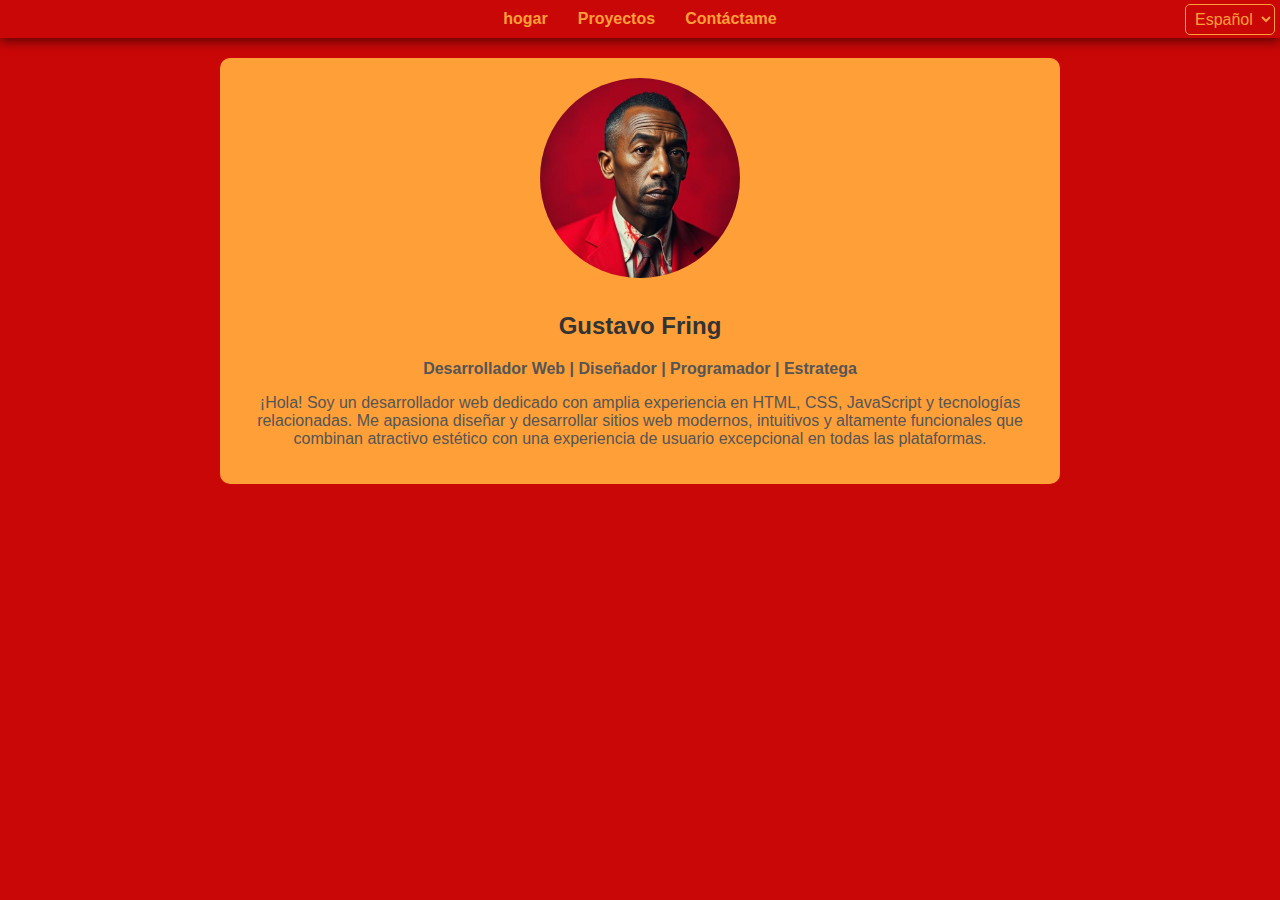
<file: index.html>
<!DOCTYPE html>
<html lang="es">

<head>
  <meta charset="UTF-8">
  <meta name="viewport" content="width=device-width, initial-scale=1.0">
  <title>Vida de Gus</title>
  <link rel="stylesheet" href="style.css">
</head>

<body>
  <nav class="navbar">
    <div class="language-selector">
      <select id="language" onchange="traducirIdioma()">
        <option value="en">English</option>
        <option value="es" selected>Español</option>
      </select>
    </div>
    <div class="menu">
      <a id="nav-home" href="index.html"><strong>hogar</strong></a>
      <a id="nav-projects" href="indexproject.html"><strong>Proyectos</strong></a>
      <a id="nav-contact" href="indexcontact.html"><strong>Contáctame</strong></a>
    </div>
  </nav>

  <section>
    <img src="output.jpg" alt="Gus Fring">
    <h2 id="name">Gustavo Fring</h2>
    <p><strong id="title">Desarrollador Web | Diseñador | Programador | Estratega</strong></p>
    <p id="bio">¡Hola! Soy un desarrollador web dedicado con amplia experiencia en HTML, CSS, JavaScript y tecnologías relacionadas. Me apasiona diseñar y desarrollar sitios web modernos, intuitivos y altamente funcionales que combinan atractivo estético con una experiencia de usuario excepcional en todas las plataformas.</p>
  </section>

  <script>
    function traducirIdioma() {
      let idioma = document.getElementById("language").value;

      if (idioma === "es") {
        document.getElementById("name").innerText = "Gustavo Fring";
        document.getElementById("title").innerText = "Desarrollador Web | Diseñador | Programador | Estratega";
        document.getElementById("bio").innerText = "¡Hola! Soy un desarrollador web dedicado con amplia experiencia en HTML, CSS, JavaScript y tecnologías relacionadas. Me apasiona diseñar y desarrollar sitios web modernos, intuitivos y altamente funcionales que combinan atractivo estético con una experiencia de usuario excepcional en todas las plataformas.";

        document.getElementById("nav-home").innerText = "Inicio";
        document.getElementById("nav-projects").innerText = "Proyectos";
        document.getElementById("nav-contact").innerText = "Contáctame";
      } else {
        document.getElementById("name").innerText = "Gustavo Fring";
        document.getElementById("title").innerText = "Web Developer | Designer | Programmer | Mastermind";
        document.getElementById("bio").innerText = "Hello! I am a dedicated web developer with extensive expertise in HTML, CSS, JavaScript, and related technologies, driven by a strong passion for designing and developing modern, intuitive, and highly user-friendly websites that combine aesthetic appeal with seamless functionality to ensure an exceptional user experience across all platforms.";

        document.getElementById("nav-home").innerText = "Home";
        document.getElementById("nav-projects").innerText = "Projects";
        document.getElementById("nav-contact").innerText = "Contact Me";
      }
    }
  </script>

</body>
</html>
</file>
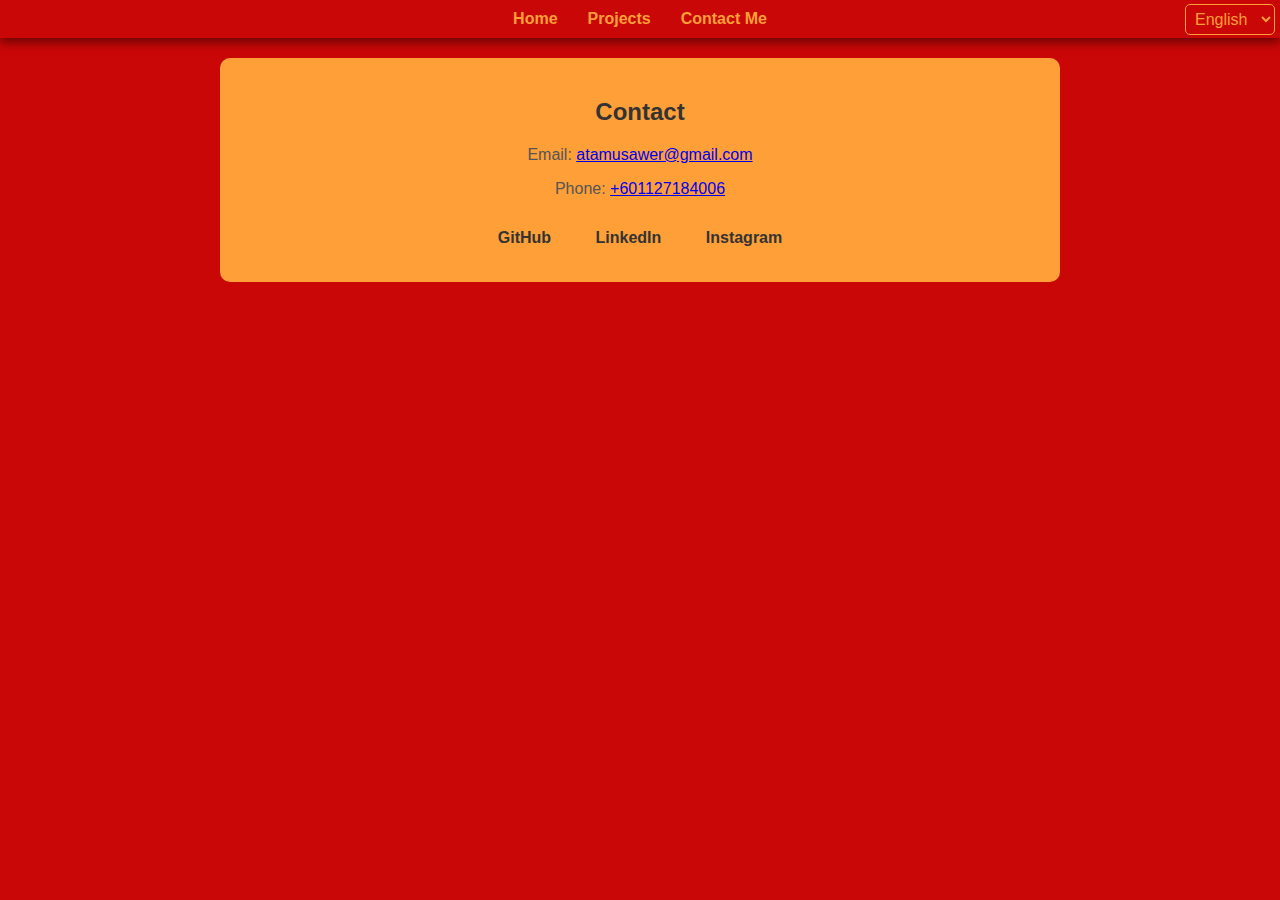
<file: indexcontact.html>
<!DOCTYPE html>
<html lang="en">
<head>
    <meta charset="UTF-8">
    <meta name="viewport" content="width=device-width, initial-scale=1.0">
    <title>Life of Gus</title>
    <link rel="stylesheet" href="style.css">
</head>
<body>
    <nav class="navbar">
        <div class="menu">
            <a href="index.html"><strong id="home">Home</strong></a>
            <a href="indexproject.html"><strong id="projects">Projects</strong></a>
            <a href="indexcontact.html"><strong id="contact">Contact Me</strong></a>
        </div>
        <div class="language-selector">
            <select id="language" onchange="changeLanguage()">
                <option value="en">English</option>
                <option value="es">Español</option>
            </select>
        </div>
    </nav>

    <section>
        <h2 id="contact-heading">Contact</h2>
        <p><span id="email-label">Email:</span> <a href="mailto:Atamusawer@gmail.com?subject=Hello!&body=I wanted to reach out..." id="email">atamusawer@gmail.com</a></p>
        <p><span id="phone-label">Phone:</span> <a href="tel:+1234567890" id="phone">+601127184006</a></p>
        <div class="social-links">
            <a href="https://docs.google.com/forms/d/e/1FAIpQLSepRwQkKXLC9wnJytTF2VKU41oWeC6rrEkmd2A2aE_zGV1vWQ/viewform?usp=header" id="Feedback">GitHub</a>
            <a href="https://linkedin.com/in/yourusername" target="_blank" id="linkedin">LinkedIn</a>
            <a href="https://www.instagram.com/muxawer/" target="_blank" id="instagram">Instagram</a>
        </div>
    </section>

    <script>
        function changeLanguage() {
            const language = document.getElementById('language').value;
            
            // English content
            const enContent = {
                home: 'Home',
                projects: 'Projects',
                contact: 'Contact Me',
                'contact-heading': 'Contact',
                'email-label': 'Email:',
                email: 'atamusawer@gmail.com',
                'phone-label': 'Phone:',
                phone: '+601127184006',
                Feedback: 'Feedback',
                linkedin: 'LinkedIn',
                instagram: 'Instagram'
            };
            
            // Spanish content
            const esContent = {
                home: 'Inicio',
                projects: 'Proyectos',
                contact: 'Contáctame',
                'contact-heading': 'Contacto',
                'email-label': 'Correo electrónico:',
                email: 'atamusawer@gmail.com',
                'phone-label': 'Teléfono:',
                phone: '+601127184006',
                Feedback: 'Comentarios',
                linkedin: 'LinkedIn',
                instagram: 'Instagram'
            };

            // Choose content based on language
            const content = language === 'es' ? esContent : enContent;

            // Update the page text content
            document.getElementById('home').textContent = content.home;
            document.getElementById('projects').textContent = content.projects;
            document.getElementById('contact').textContent = content.contact;
            document.getElementById('contact-heading').textContent = content['contact-heading'];
            document.getElementById('email-label').textContent = content['email-label'];
            document.getElementById('email').textContent = content.email;
            document.getElementById('phone-label').textContent = content['phone-label'];
            document.getElementById('phone').textContent = content.phone;
            document.getElementById('Feedback').textContent = content.Feedback;
            document.getElementById('linkedin').textContent = content.linkedin;
            document.getElementById('instagram').textContent = content.instagram;
        }
    </script>
</body>
</html>
</file>
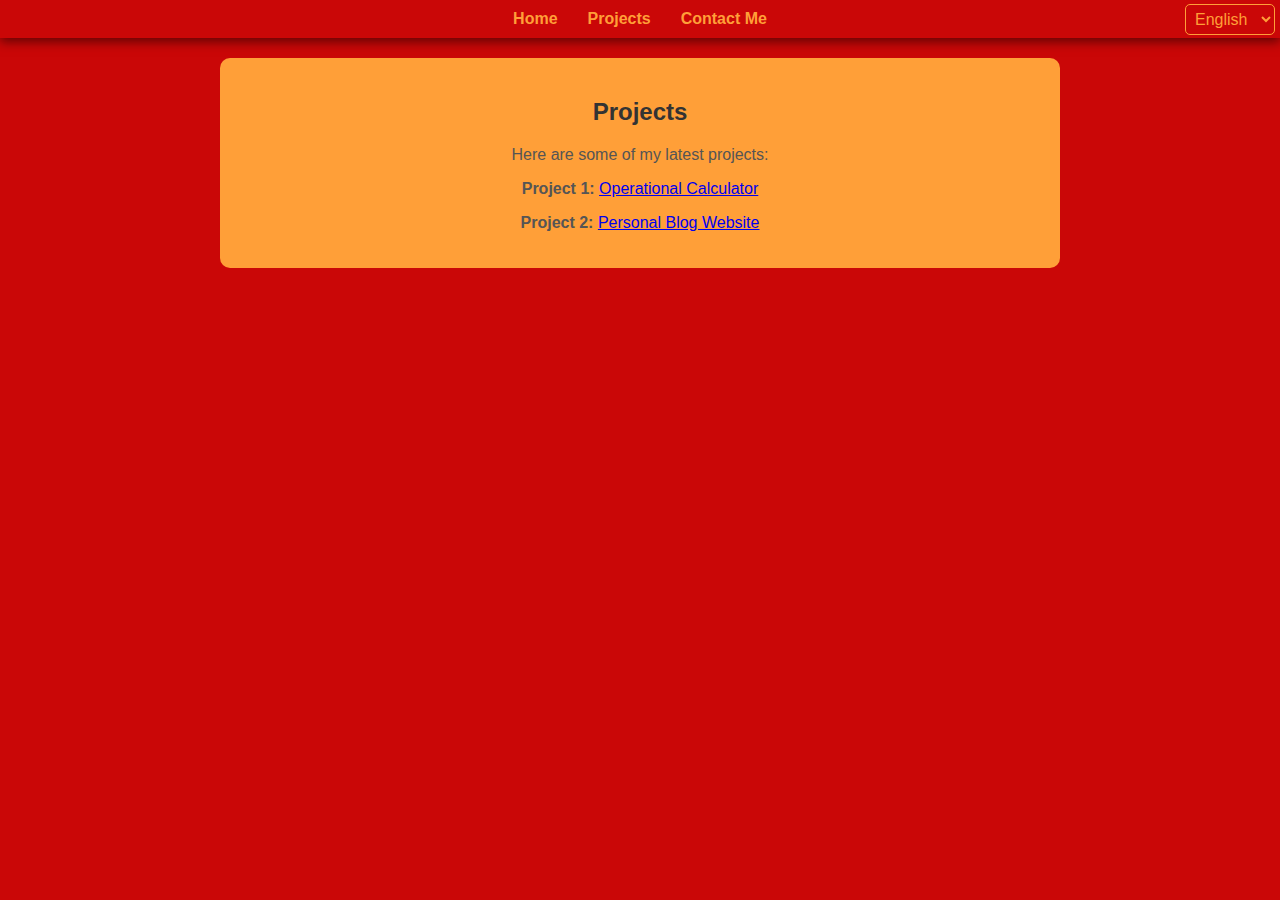
<file: indexproject.html>
<!DOCTYPE html>
<html lang="en">
<head>
    <meta charset="UTF-8">
    <meta name="viewport" content="width=device-width, initial-scale=1.0">
    <title>Life of Gus</title>
    <link rel="stylesheet" href="style.css">
</head>
<body>
    <nav class="navbar">
        <div class="menu">
            <a href="index.html"><strong id="home">Home</strong></a>
            <a href="indexproject.html"><strong id="projects">Projects</strong></a>
            <a href="indexcontact.html"><strong id="contact">Contact Me</strong></a>
        </div>
        <div class="language-selector">
            <select id="language" onchange="changeLanguage()">
                <option value="en">English</option>
                <option value="es">Español</option>
            </select>
        </div>
    </nav>

    <section>
        <h2 id="projects-heading">Projects</h2>
        <p id="intro-text">Here are some of my latest projects:</p>
        <p>
            <strong id="project1-title">Project 1:</strong>
            <a href="https://www.calculator.net/scientific-calculator.html" id="project1-link">Operational Calculator</a>
        </p>
        <p>
            <strong id="project2-title">Project 2:</strong>
            <a href="https://github.com/Muxawer/Python-artwork.git" id="project2-link">Personal Blog Website</a>
        </p>
    </section>

    <script>
        function changeLanguage() {
            const language = document.getElementById('language').value;

            // English content
            const enContent = {
                'projects-heading': 'Projects',
                'intro-text': 'Here are some of my latest projects:',
                'project1-title': 'Project 1:',
                'project1-link': 'Operational Calculator',
                'project2-title': 'Project 2:',
                'project2-link': 'Personal Blog Website'
            };

            // Spanish content
            const esContent = {
                'projects-heading': 'Proyectos',
                'intro-text': 'Aquí están algunos de mis proyectos más recientes:',
                'project1-title': 'Proyecto 1:',
                'project1-link': 'Calculadora Operacional',
                'project2-title': 'Proyecto 2:',
                'project2-link': 'Sitio Web del Blog Personal'
            };

            // Choose content based on language
            const content = language === 'es' ? esContent : enContent;

            // Update the page text content
            document.getElementById('projects-heading').textContent = content['projects-heading'];
            document.getElementById('intro-text').textContent = content['intro-text'];
            document.getElementById('project1-title').textContent = content['project1-title'];
            document.getElementById('project1-link').textContent = content['project1-link'];
            document.getElementById('project2-title').textContent = content['project2-title'];
            document.getElementById('project2-link').textContent = content['project2-link'];
        }
    </script>
</body>
</html>
</file>
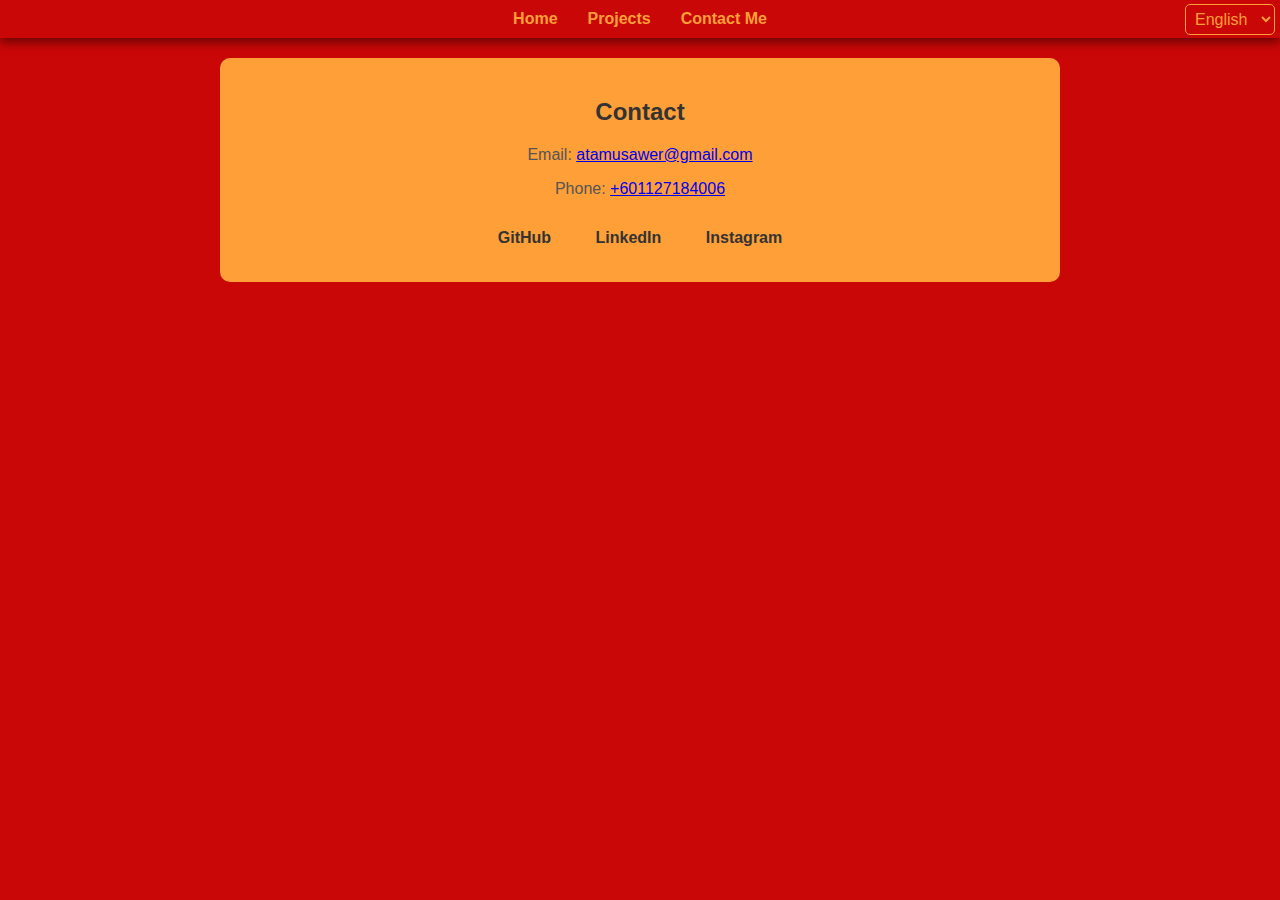
<file: Portfolio/indexcontact.html>
<!DOCTYPE html>
<html lang="en">
<head>
    <meta charset="UTF-8">
    <meta name="viewport" content="width=device-width, initial-scale=1.0">
    <title>Life of Gus</title>
    <link rel="stylesheet" href="style.css">
</head>
<body>
    <nav class="navbar">
        <div class="menu">
            <a href="index.html"><strong id="home">Home</strong></a>
            <a href="indexproject.html"><strong id="projects">Projects</strong></a>
            <a href="indexcontact.html"><strong id="contact">Contact Me</strong></a>
        </div>
        <div class="language-selector">
            <select id="language" onchange="changeLanguage()">
                <option value="en">English</option>
                <option value="es">Español</option>
            </select>
        </div>
    </nav>

    <section>
        <h2 id="contact-heading">Contact</h2>
        <p><span id="email-label">Email:</span> <a href="mailto:Atamusawer@gmail.com?subject=Hello!&body=I wanted to reach out..." id="email">atamusawer@gmail.com</a></p>
        <p><span id="phone-label">Phone:</span> <a href="tel:+1234567890" id="phone">+601127184006</a></p>
        <div class="social-links">
            <a href="https://github.com/Muxawer" target="_blank" id="github">GitHub</a>
            <a href="https://linkedin.com/in/yourusername" target="_blank" id="linkedin">LinkedIn</a>
            <a href="https://www.instagram.com/muxawer/" target="_blank" id="instagram">Instagram</a>
        </div>
    </section>

    <script>
        function changeLanguage() {
            const language = document.getElementById('language').value;
            
            // English content
            const enContent = {
                home: 'Home',
                projects: 'Projects',
                contact: 'Contact Me',
                'contact-heading': 'Contact',
                'email-label': 'Email:',
                email: 'atamusawer@gmail.com',
                'phone-label': 'Phone:',
                phone: '+601127184006',
                github: 'GitHub',
                linkedin: 'LinkedIn',
                instagram: 'Instagram'
            };
            
            // Spanish content
            const esContent = {
                home: 'Inicio',
                projects: 'Proyectos',
                contact: 'Contáctame',
                'contact-heading': 'Contacto',
                'email-label': 'Correo electrónico:',
                email: 'atamusawer@gmail.com',
                'phone-label': 'Teléfono:',
                phone: '+601127184006',
                github: 'GitHub',
                linkedin: 'LinkedIn',
                instagram: 'Instagram'
            };

            // Choose content based on language
            const content = language === 'es' ? esContent : enContent;

            // Update the page text content
            document.getElementById('home').textContent = content.home;
            document.getElementById('projects').textContent = content.projects;
            document.getElementById('contact').textContent = content.contact;
            document.getElementById('contact-heading').textContent = content['contact-heading'];
            document.getElementById('email-label').textContent = content['email-label'];
            document.getElementById('email').textContent = content.email;
            document.getElementById('phone-label').textContent = content['phone-label'];
            document.getElementById('phone').textContent = content.phone;
            document.getElementById('github').textContent = content.github;
            document.getElementById('linkedin').textContent = content.linkedin;
            document.getElementById('instagram').textContent = content.instagram;
        }
    </script>
</body>
</html>
</file>
<file: style.css>
body {
    font-family: Arial, sans-serif;
    margin: 0;
    padding: 0;
    background-color: #ca0707;
    text-align: center;
}

header {
    background-color: #333;
    color: rgb(255, 255, 255);
    padding: 20px;
    font-size: 24px;
}

section {
    max-width: 800px;
    margin: 20px auto;
    background: #ff9f38;
    padding: 20px;
    box-shadow: 0 0 10px #ff9f38(0, 0, 0, 0.1);
    border-radius: 10px;
}

img {
    width: 200px;
    border-radius: 50%;
    margin-bottom: 10px;
}
a {
    align-self: center;
}
h2 {
    color: #333;
}

p {
    color: #555;
}

.social-links a {
    display: inline-block;
    margin: 10px;
    text-decoration: none;
    color: #333;
    font-weight: bold;
    padding: 5px 10px;
    border-radius: 5px;
    transition: background 0.3s, color 0.3s;
}

.social-links a:hover {
    background: #ca0707;
    color: rgb(255, 255, 255);
}
.navbar {
  display: flex;
  align-items: center;
  justify-content: space-between;
  background-color: #ca0707;
  box-shadow: 0 4px 10px rgba(0, 0, 0, 0.5);
  padding: 10px;
  position: relative;
}

.language-selector {
  position: absolute;
  right: 5px; 
}

.language-selector select {
    background: #ca0707;
    background: #ca0707;
    color: #ff9f38;
    background: #ca0707;
    border: 1px solid ; 
  padding: 5px;
  border-radius: 5px;
  font-size: 16px;
  cursor: pointer;
}

.menu {
  flex-grow: 1;
  display: flex;
  justify-content: center;
}

.menu a {
    color: #ff9f38;
  text-decoration: none;
  margin: 0 15px;
}

.language-selector select:focus {
  outline: none;
    background: #ca0707;
}
</file>
<file: Portfolio/style.css>
body {
    font-family: Arial, sans-serif;
    margin: 0;
    padding: 0;
    background-color: #ca0707;
    text-align: center;
}

header {
    background-color: #333;
    color: rgb(255, 255, 255);
    padding: 20px;
    font-size: 24px;
}

section {
    max-width: 800px;
    margin: 20px auto;
    background: #ff9f38;
    padding: 20px;
    box-shadow: 0 0 10px #ff9f38(0, 0, 0, 0.1);
    border-radius: 10px;
}

img {
    width: 200px;
    border-radius: 50%;
    margin-bottom: 10px;
}
a {
    align-self: center;
}
h2 {
    color: #333;
}

p {
    color: #555;
}

.social-links a {
    display: inline-block;
    margin: 10px;
    text-decoration: none;
    color: #333;
    font-weight: bold;
    padding: 5px 10px;
    border-radius: 5px;
    transition: background 0.3s, color 0.3s;
}

.social-links a:hover {
    background: #ca0707;
    color: rgb(255, 255, 255);
}
.navbar {
  display: flex;
  align-items: center;
  justify-content: space-between;
  background-color: #ca0707;
  box-shadow: 0 4px 10px rgba(0, 0, 0, 0.5);
  padding: 10px;
  position: relative;
}

.language-selector {
  position: absolute;
  right: 5px; 
}

.language-selector select {
    background: #ca0707;
    background: #ca0707;
    color: #ff9f38;
    background: #ca0707;
    border: 1px solid ; 
  padding: 5px;
  border-radius: 5px;
  font-size: 16px;
  cursor: pointer;
}

.menu {
  flex-grow: 1;
  display: flex;
  justify-content: center;
}

.menu a {
    color: #ff9f38;
  text-decoration: none;
  margin: 0 15px;
}

.language-selector select:focus {
  outline: none;
    background: #ca0707;
}
</file>
